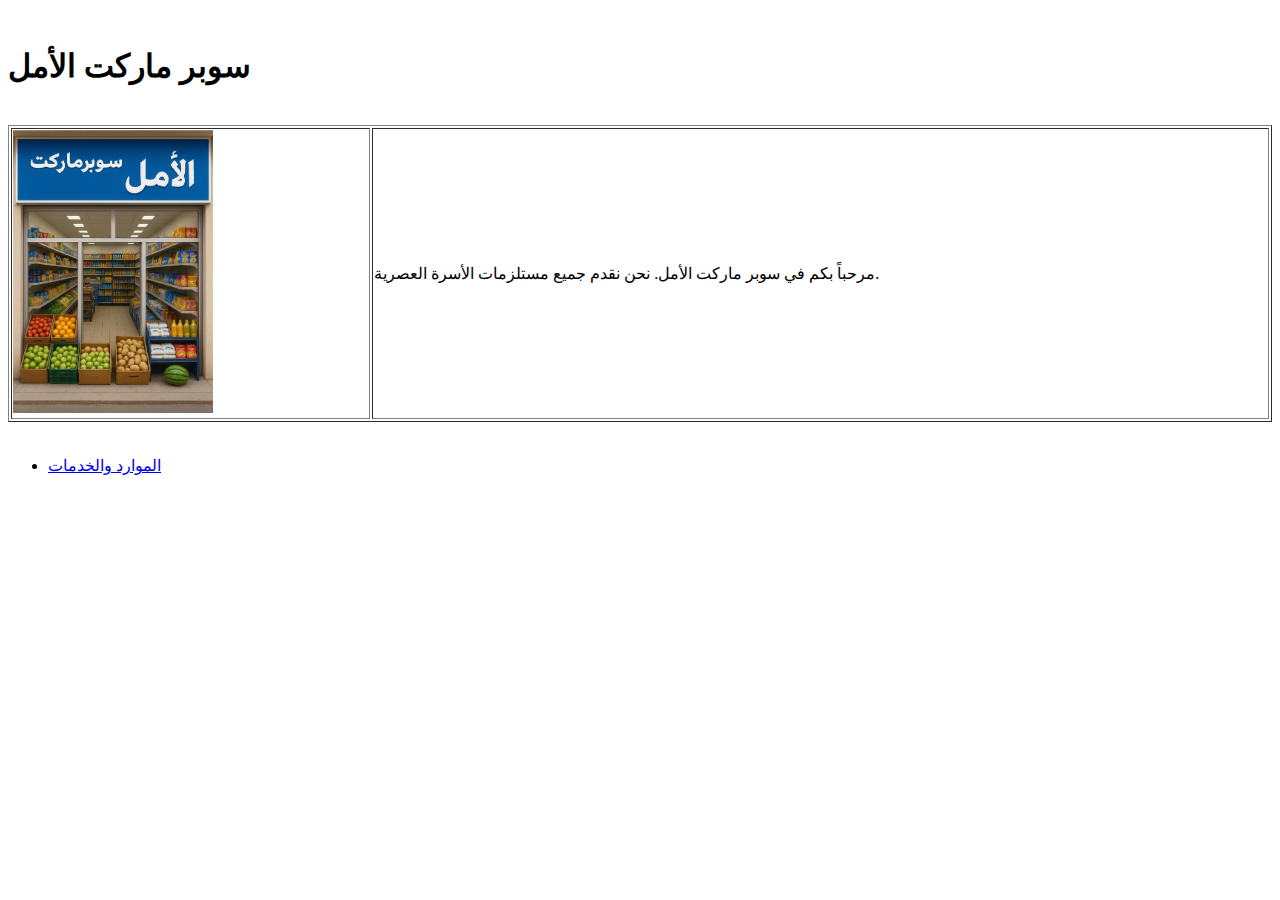
<file: index.html>
<!DOCTYPE html>
                  ‏<html lang="ar">
                          ‏<head>
‏            <meta charset="UTF-8">
‏             <meta name="viewport"                content="width=device-width,     initial-scale=1.0">
‏       <title>سوبر ماركت الأمل</title>
‏                           <style>
‏                           body }
‏            background-color: #f0f8ff;
‏            font-family: Arial, sans-serif;
        }
‏        h1 {
‏            text-align: center;
‏            color: #333;
        }
‏        p {
‏            font-size: 16px;
‏            color: #333;
        }
‏    </style>
‏</head>
‏<body>
‏    <h1>سوبر ماركت الأمل</h1>
‏    <table border="1" width="100%">
‏        <tr>
‏            <td><img src="library.jpg" alt="سوبر ماركت الأمل" width="200"></td>
‏            <td>
‏                <p>مرحباً بكم في سوبر ماركت الأمل. نحن نقدم جميع مستلزمات الأسرة العصرية.</p>
‏            </td>
‏        </tr>
‏    </table>
‏</body>
‏</html>
<nav>
    <ul>
       
        <li><a href="resources.html">الموارد والخدمات</a></li>
        
    </ul>
</nav>
</file>
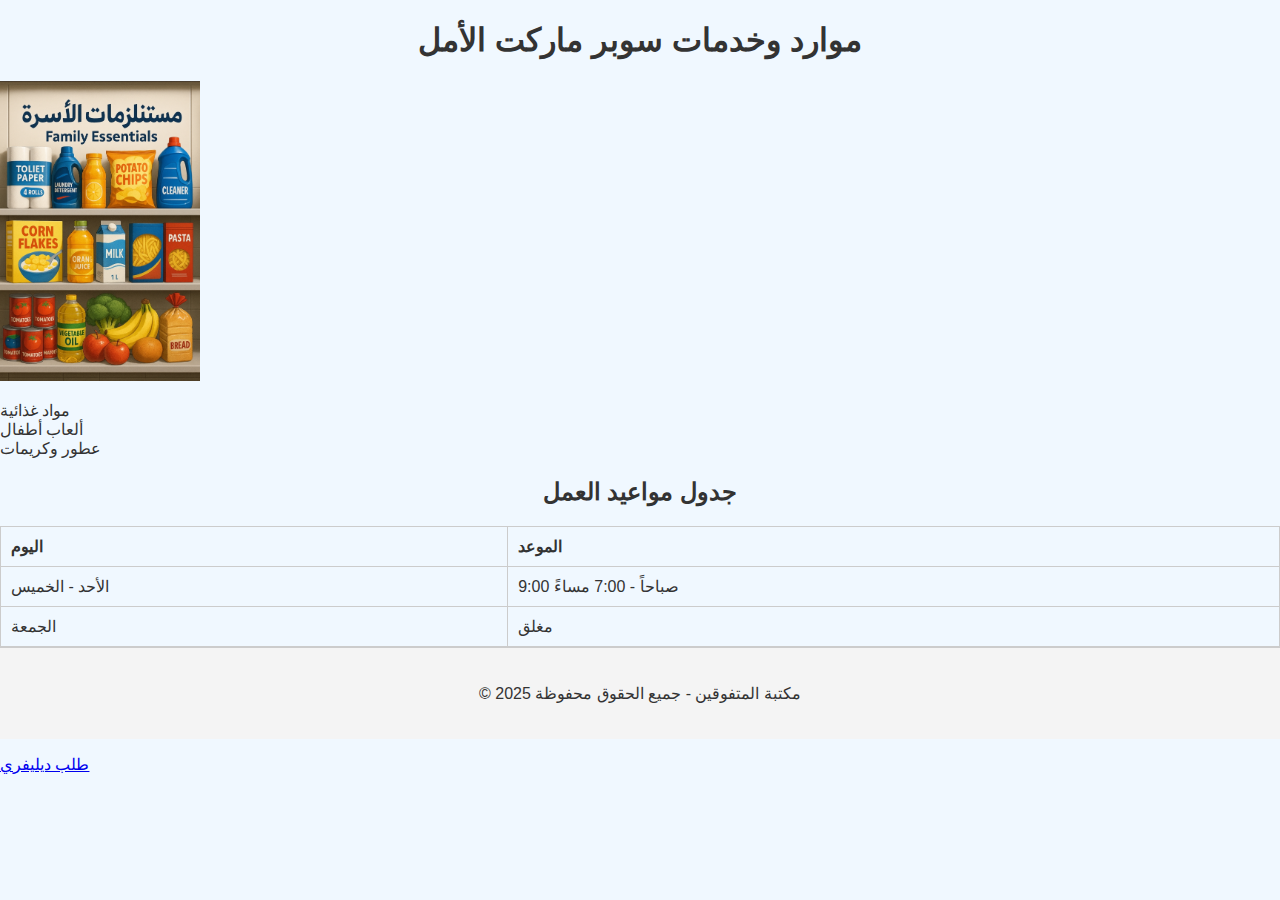
<file: resources.html>
<!DOCTYPE html>
<html lang="ar">
<head>
    <meta charset="UTF-8">
    <meta name="viewport" content="width=device-width, initial-scale=1.0">
    <title>الموارد والخدمات</title>
    <link rel="stylesheet" href="style.css">
</head>
<body>
    <h1> موارد وخدمات سوبر ماركت الأمل </h1>
    <a href="books.html"><img src="books.jpg" alt="مستلزمات الأسرة" width="200"></a>
    <ul>
        <li>مواد غذائية</li>
        <li>ألعاب أطفال</li>
        <li>عطور وكريمات</li>
    </ul>
    <h2>جدول مواعيد العمل</h2>
    <table>
        <tr>
            <th>اليوم</th>
            <th>الموعد</th>
        </tr>
        <tr>
            <td>الأحد - الخميس</td>
            <td>9:00 صباحاً - 7:00 مساءً</td>
        </tr>
        <tr>
            <td>الجمعة</td>
            <td>مغلق</td>
        </tr>
    </table>
    <footer>
        <p>© 2025 مكتبة المتفوقين - جميع الحقوق محفوظة</p>
    </footer>
</body>
</html>
<nav>
    <ul>
        
        <li><a href="media.html">طلب ديليفري</a></li>
    </ul>
</nav>
</file>
<file: style.css>
body {
    font-family: Arial, sans-serif;
    background-color: #f0f8ff;
    color: #333;
    margin: 0;
    padding: 0;
}

h1, h2 {
    text-align: center;
}

p, ul li, td, th {
    font-size: 16px;
}

img, video {
    max-width: 100%;
    height: auto;
}

ul {
    list-style-type: none;
    padding: 0;
}

table {
    width: 100%;
    border-collapse: collapse;
    margin-top: 20px;
}

th, td {
    border: 1px solid #ccc;
    padding: 10px;
    text-align: left;
}

footer {
    text-align: center;
    background-color: #f4f4f4;
    padding: 20px;
    border-top: 1px solid #ccc;
}

/* تنسيقات إضافية للنموذج */
form input[type="text"], form input[type="email"], form input[type="submit"] {
    width: 100%;
    max-width: 400px;
    padding: 10px;
    margin: 5px 0;
    border: 1px solid #ccc;
}

form input[type="submit"] {
    background-color: #4CAF50;
    color: white;
    cursor: pointer;
}

form input[type="submit"]:hover {
    background-color: #45a049;
}
</file>
